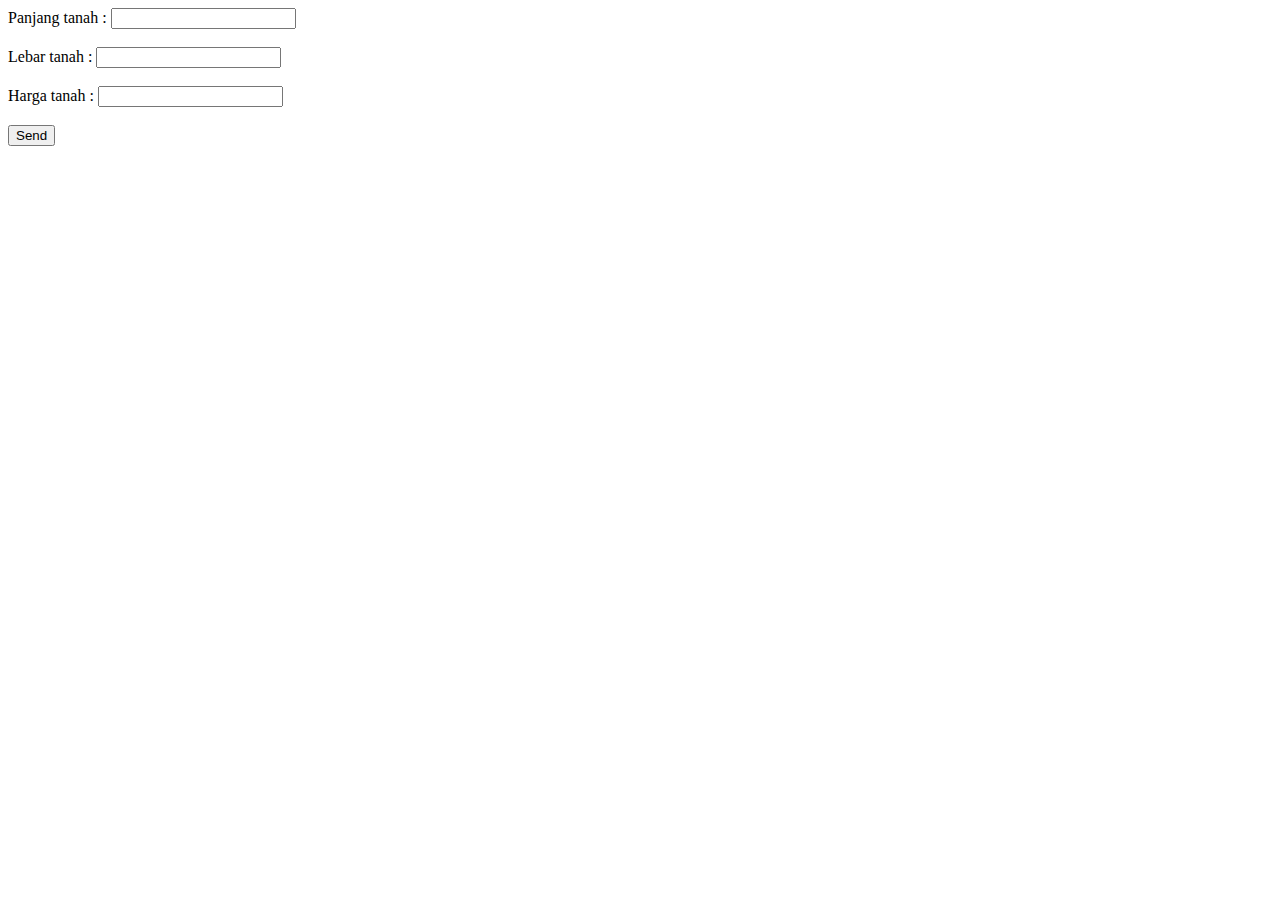
<file: Menghitung Harga Tanah/index.html>
<!DOCTYPE html>
<html lang="en">
<head>
    <meta charset="UTF-8">
    <meta http-equiv="X-UA-Compatible" content="IE=edge">
    <meta name="viewport" content="width=device-width, initial-scale=1.0">
    <title>Algoritma perhitungan harga tanah</title>
</head>
<body>

<label for="panjang">Panjang tanah : </label>
<input type="number" id="panjang" name="panjang"> <br><br>

<label for="lebar">Lebar tanah : </label>
<input type="number" id="lebar" name="lebar"> <br><br>

<label for="hargaTanah">Harga tanah : </label>
<input type="number" id="hargaTanah" name="harga"> <br><br>

<input type="button" id="button" value="Send" onclick="">

<p id="result"></p>

<script>
    const panjang = document.getElementById("panjang");
    const lebar = document.getElementById("lebar");
    let hargaTanah = document.getElementById("hargaTanah");
    const button = document.getElementById("button");
    let result = document.getElementById("result");

    button.addEventListener("click", () => {
        const vPanjang = Number(panjang.value)
        const vLebar = Number(lebar.value);
        let vHargaTanah = Number(hargaTanah.value);

        let luas = vPanjang * vLebar;
        document.writeln(`Harga tanah tahun ini adalah : ${vHargaTanah*luas}<br>`)
        for (let i = 2; i <= 5; i++) {
            vHargaTanah = vHargaTanah*10/100+vHargaTanah;
            document.writeln(`harga tanah tahun ke ${i} = ${vHargaTanah*luas}<br>`);
        }   
    } 
        )
</script>

</body>
</html>
</file>
